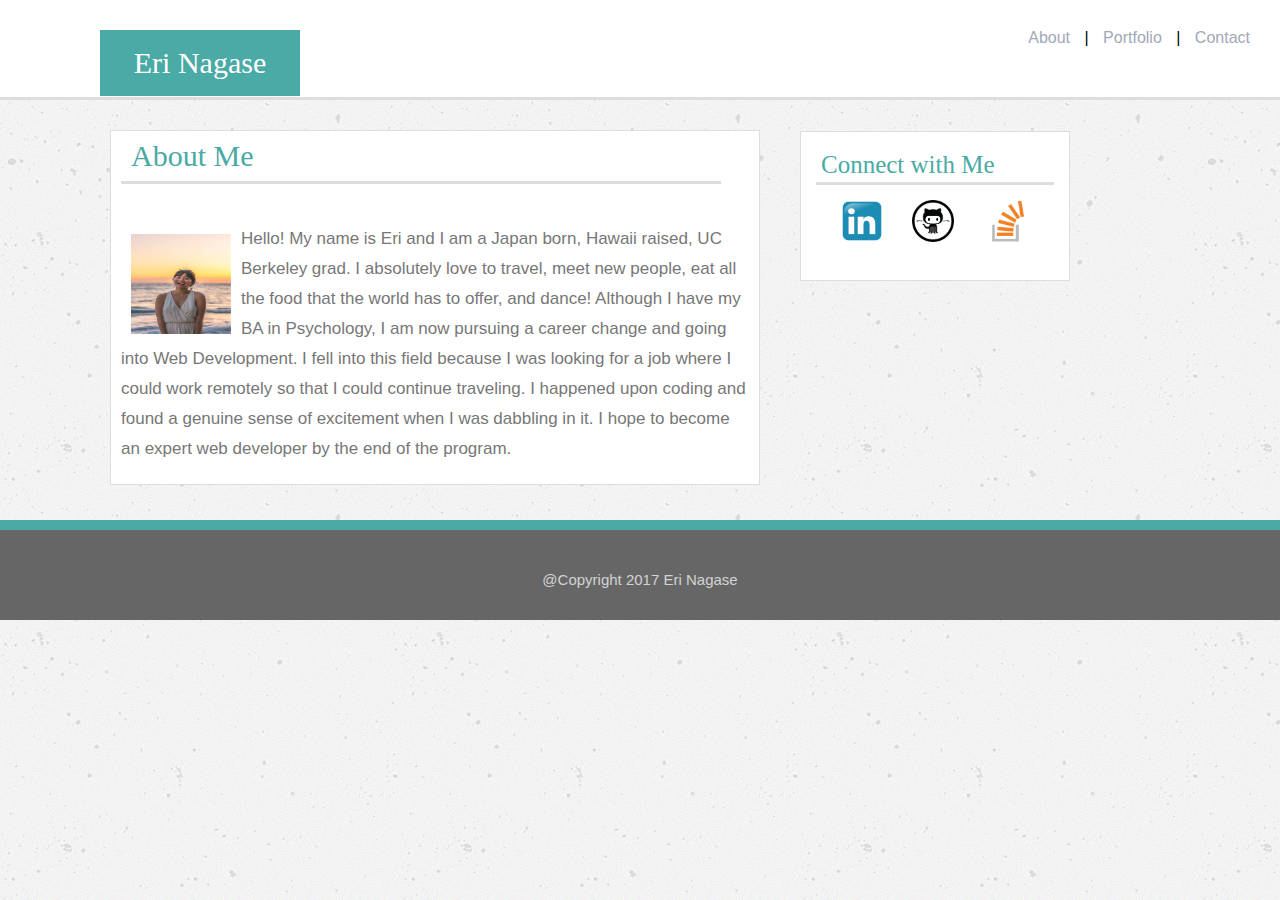
<file: index.html>
<!DOCTYPE html>
<html>

<head>
		<meta charset="UTF-8">
		<title>Eri Nagase</title>

<!-- CSS Reset -->
		<link rel="stylesheet" type="text/css" href="reset.css">

<!-- Link to CSS  -->
		<link rel="stylesheet" type="text/css" href="index-style.css">
</head>

<body>

<!-- Banner -->
	<div class="banner">
		<div class="logo">
			<h1><em>Eri Nagase</em></h1>
		</div>

<!-- Nav bar -->

		<div class="navigation">
			<a href="index.html">About</a> |
			<a href="portfolio.html">Portfolio</a> |
			<a href="contact.html">   Contact</a>
		</div>
	</div>

<!-- body section -->

	<div class="main">

<!-- About Me -->		
		<article class="about">

			<h2>About Me</h2>
			
			<br>


			<section class="bio">
			<img class="profile_pic" src="images/eri.jpg" alt="Eri">Hello! My name is Eri and I am a Japan born, Hawaii raised, UC Berkeley grad. I absolutely love to travel, meet new people, eat all the food that the world has to offer, and dance! Although I have my BA in Psychology, I am now pursuing a career change and going into Web Development. I fell into this field because I was looking for a job where I could work remotely so that I could continue traveling. I happened upon coding and found a genuine sense of excitement when I was dabbling in it. I hope to become an expert web developer by the end of the program.</section>

		</article>
		<br>
<!-- Social media icons -->
		<aside class="connect"><h3>Connect with Me</h3>
			<a href="https://www.linkedin.com/in/eri-n-082b0a106/">
				<img class="logoimage" src="images/linkedin.png" alt="Linkedin Logo" style="width: 42px; height: 42px; border: 0;">
			</a>
			<a href="https://github.com/nagaseri">
				<img class="logoimage" src="images/github.png" alt="Github logo" style="width: 42px; height: 42px; border: 0;">
			</a>
			<a href="https://stackoverflow.com/users/8113065/nagaseri?tab=profile">
				<img class="logoimage" src="images/stack.png" alt="Stack Overflow logo" style="width: 42px; height: 42px; border: 0;">
			</a>
			<!-- <div class="group"></div> -->
		</aside>
	</div>
</div>

<footer>
		<!-- insert at copyright symbol -->
		<p>@Copyright 2017 Eri Nagase</p>
</footer>

</body>


</html>
</file>
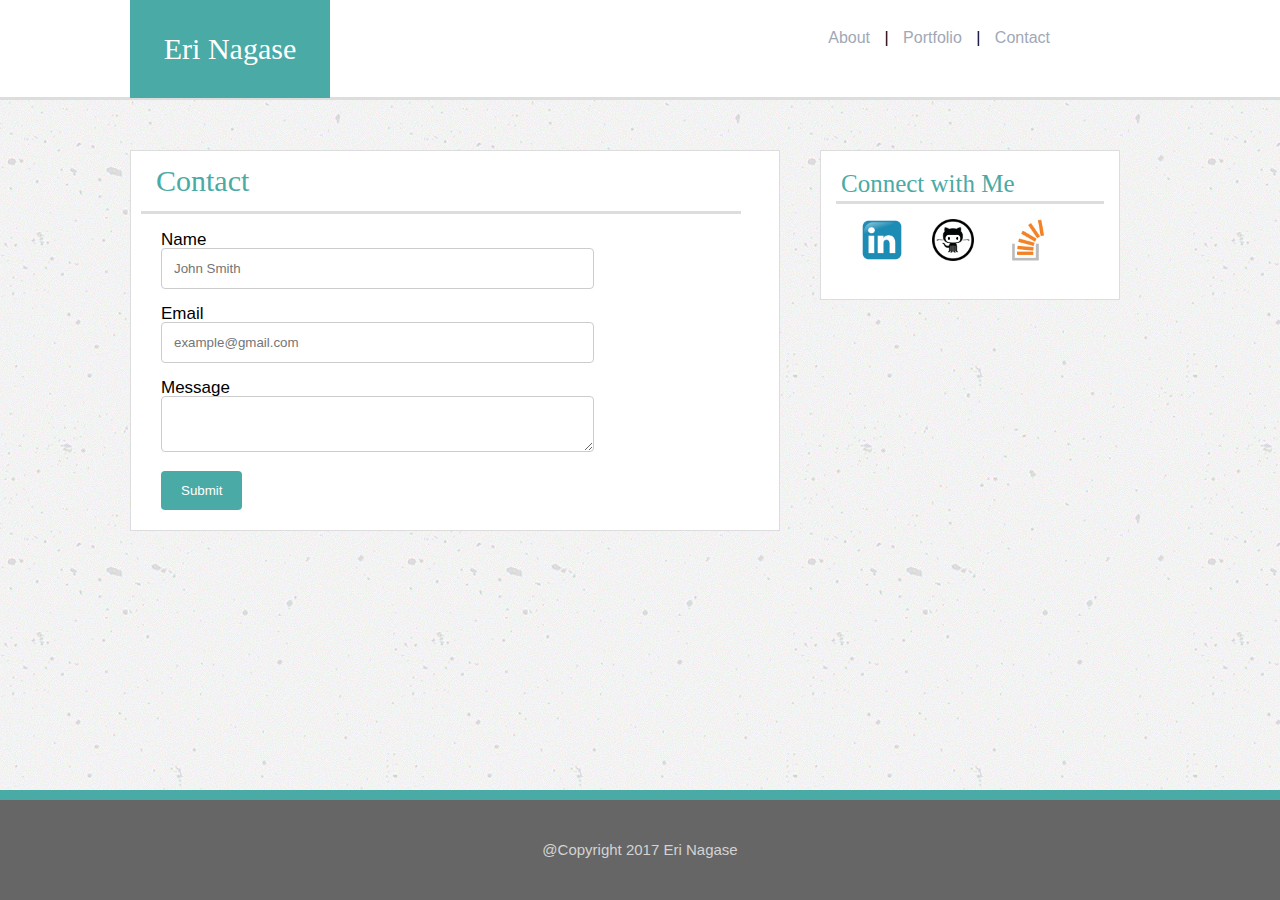
<file: contact.html>
<!DOCTYPE html>
<html>

<head>
		<meta charset="UTF-8">
		<title>Eri Nagase</title>

<!-- CSS Reset -->
		<link rel="stylesheet" type="text/css" href="reset.css">

<!-- Link to CSS  -->
		<link rel="stylesheet" type="text/css" href="contact-style.css">
</head>

<body>

<!-- Banner -->
	<div class="banner">
		<div class="logo">
			<h1><em>Eri Nagase</em></h1>
		</div>

<!-- Nav bar -->

		<div class="navigation">
			<a href="index.html">About</a> |
			<a href="portfolio.html">Portfolio</a> |
			<a href="contact.html">   Contact</a>
		</div>
	</div>

	<div class="main">

<!-- About Me -->		
		<article class="about">

			<h2><strong>Contact</strong></h2>
			<br>
			<div class="container">
  			
  			<form action="/action_page.php">

   			<label for="name">Name</label><br>
    		<input type="text" placeholder="John Smith">
			<br>
    		<label for="email">Email</label><br>
    		<input type="text" placeholder="example@gmail.com">
			<br>
    		<label for="subject">Message</label><br>
    		<textarea style="height:200px width: 380px"></textarea>
			<br>
    		<input type="submit" value="Submit">
			
  			</form>
  			</div>

		</article>

	<!-- Social media icons -->
		<aside class="connect"><h3>Connect with Me</h3>
			<a href="https://www.linkedin.com/in/eri-n-082b0a106/">
				<img class="logoimage" src="images/linkedin.png" alt="Linkedin Logo" style="width: 42px; height: 42px; border: 0;">
			</a>
			<a href="https://github.com/nagaseri">
				<img class="logoimage" src="images/github.png" alt="Github logo" style="width: 42px; height: 42px; border: 0;">
			</a>
			<a href="https://stackoverflow.com/users/8113065/nagaseri?tab=profile">
				<img class="logoimage" src="images/stack.png" alt="Stack Overflow logo" style="width: 42px; height: 42px; border: 0;">
			</a>
		</aside>
	</div>
<footer>
		<!-- insert at copyright symbol -->
		<p>@Copyright 2017 Eri Nagase</p>
</footer>
</body>
</file>
<file: index-style.css>
*{
	box-sizing: border-box;
}
/*
html {
	width: 960px;
}*/

body {
	background-image: url(concrete.png);
	font-family: 'Arial', 'Helvetica Neue', Helvetica, sans-serif;
}

h1, h2, h3 {
	font-family: 'Georgia', Times, Times New Roman, serif;
}

.banner {
	background-color: white;
	width: 100%;
	height: 100px;
	border-bottom: 3px solid #dddddd;

}

.logo {
	position: absolute;
	width: 200px;
	padding: 18px;
	background-color: #4aaaa5;
	left: 100px;
	top: 30px;
	text-align: center;
	font-size: 30px;
	color: white;
}

.navigation {
	text-align: center;
	word-spacing: 10px;
	height: 100px;
	background-color: white;
	float: right;
	left: 1000px;
	padding-top: 30px;
	margin-right: 30px;
	border-bottom: 3px solid #dddddd;
}

a {
	color: #9fa8b7;
	text-decoration: unset;
}

h2 {
	font-size: 30px;
	padding: 10px;
	margin: 0px 10px;
	border-bottom-width: 3px;
	border-bottom-color: #dddddd;
	border-style: solid;
	width: 600px;
}

.main {
	width: 100%;
	height: 420px;
	font-color: #777777;
	margin-left: 70px;
}

.profile_pic {
	float: left;
	width: 100px; 
	height: 100px; 
	border: 0;
	margin: 10px;
}

.about {
	background-color: #ffffff;
	border-color: #dddddd; 
	border-width: 1px;
	border-style: solid;
	float: left;
	width: 650px;
  	margin: 30px 0px 0px 40px;
  	padding-bottom: 10px;
  	line-height: 30px;
	color:  #4aaaa5;	
	font-size: 17px;
}

.bio {
	color: #777777;
	padding: 10px;
}

.connect {
	background-color: #ffffff;
	border-color: #dddddd; 
	border-width: 1px;
	border-style: solid;
	width: 270px;
	height: 150px;
	margin-left: 40px;
	margin-top: 15px;
	color: #4aaaa5;
  	float: left;
  	padding: 15px;
}

.logoimage {
	margin-left: 25px;
	margin-top: 15px;
}

h3 {
	font-size: 25px;
	border-bottom-width: 3px;
	border-bottom-color: #dddddd;
	border-style: solid;
	padding: 5px;
}

.group:after {
  content: "";
  display: table;
  clear: both;
}

footer {
	text-align: center;
	color: lightgrey;
	line-height: 100px;
	background-color: #666666;
	font-size: 15px;
	border-style: solid;
	border-top-width: 10px;
	border-top-color: #4aaaa5; 
	width: 100%;
	height: 100px;
	font-family: 'Arial', 'Helvetica Neue', Helvetica, sans-serif;
}
</file>
<file: contact-style.css>
*{
	box-sizing: border-box;
}


body {
	background-image: url(concrete.png);
	font-family: 'Arial', 'Helvetica Neue', Helvetica, sans-serif;
}

h1, h2, h3 {
	font-family: 'Georgia', Times, Times New Roman, serif;
}

.banner {
	background-color: white;
	width: 100%;
	height: 100px;
	border-bottom: 3px solid #dddddd;
	margin bottom: 30px;
}

.logo {
	position: absolute;
	width: 200px;
	padding: 34px 25px;
	background-color: #4aaaa5;
	left: 130px;
	text-align: center;
	font-size: 30px;
	color: white;
}

.navigation {
	text-align: center;
	word-spacing: 10px;
	height: 100px;
	background-color: white;
	float: right;
	position: right;
	left: 1500px;
	padding-right: 200px;
	padding-top: 30px;
	margin-right: 30px;
	border-bottom: 3px solid #dddddd;
}

a {
	color: #9fa8b7;
	text-decoration: unset;
}

h2 {
	font-size: 30px;
	padding: 15px;
	margin: 0px 10px;
	border-bottom-width: 3px;
	border-bottom-color: #dddddd;
	border-style: solid;
	width: 600px;
	color: #4aaaa5;
}

.main {
	width: 100%;
	height: 420px;
	font-color: #777777;
	margin-left: 90px;
	margin-top: 50px;
}


input[type=text], select, textarea {
    width: 70%; 
    padding: 12px;   
    border: 1px solid #ccc; 
    border-radius: 4px; 
    box-sizing: border-box; ce */
    margin-top: 6px; 
    margin-bottom: 16px; 
    resize: vertical 
}


input[type=submit] {
    background-color: #4aaaa5;
    color: white;
    padding: 12px 20px;
    border: none;
    border-radius: 4px;
    cursor: pointer;
    margin-bottom: 20px;
}

.container {
	margin-left: 30px;
}

.about {
	background-color: #ffffff;
	border-color: #dddddd; 
	border-width: 1px;
	border-style: solid;
	float: left;
	width: 650px;
  	margin-bottom: 100px; 
  	margin-left: 40px;
  	/*line-height: 30px;*/
	/*color:  #4aaaa5;	*/
	font-size: 17px;
}

.connect {
	background-color: #ffffff;
	border-color: #dddddd; 
	border-width: 1px;
	border-style: solid;
	width: 300px;
	height: 150px;
	margin-left: 40px;
	/*margin-top: 40px;*/
	color: #4aaaa5;
  	float: left;
  	padding: 15px;
}

.logoimage {
	margin-left: 25px;
	margin-top: 15px;
}

h3 {
	font-size: 25px;
	border-bottom-width: 3px;
	border-bottom-color: #dddddd;
	border-style: solid;
	padding: 5px;
}

.group:after {
  content: "";
  display: table;
  clear: both;
}

footer {
	position: absolute;
	bottom: 0;
	text-align: center;
	color: lightgrey;
	line-height: 100px;
	background-color: #666666;
	font-size: 15px;
	border-style: solid;
	border-top-width: 10px;
	border-top-color: #4aaaa5; 
	width: 100%;
	/*height: 100px;*/
	margin: 0px;
	padding: 0px;
	font-family: 'Arial', 'Helvetica Neue', Helvetica, sans-serif;
}
</file>
